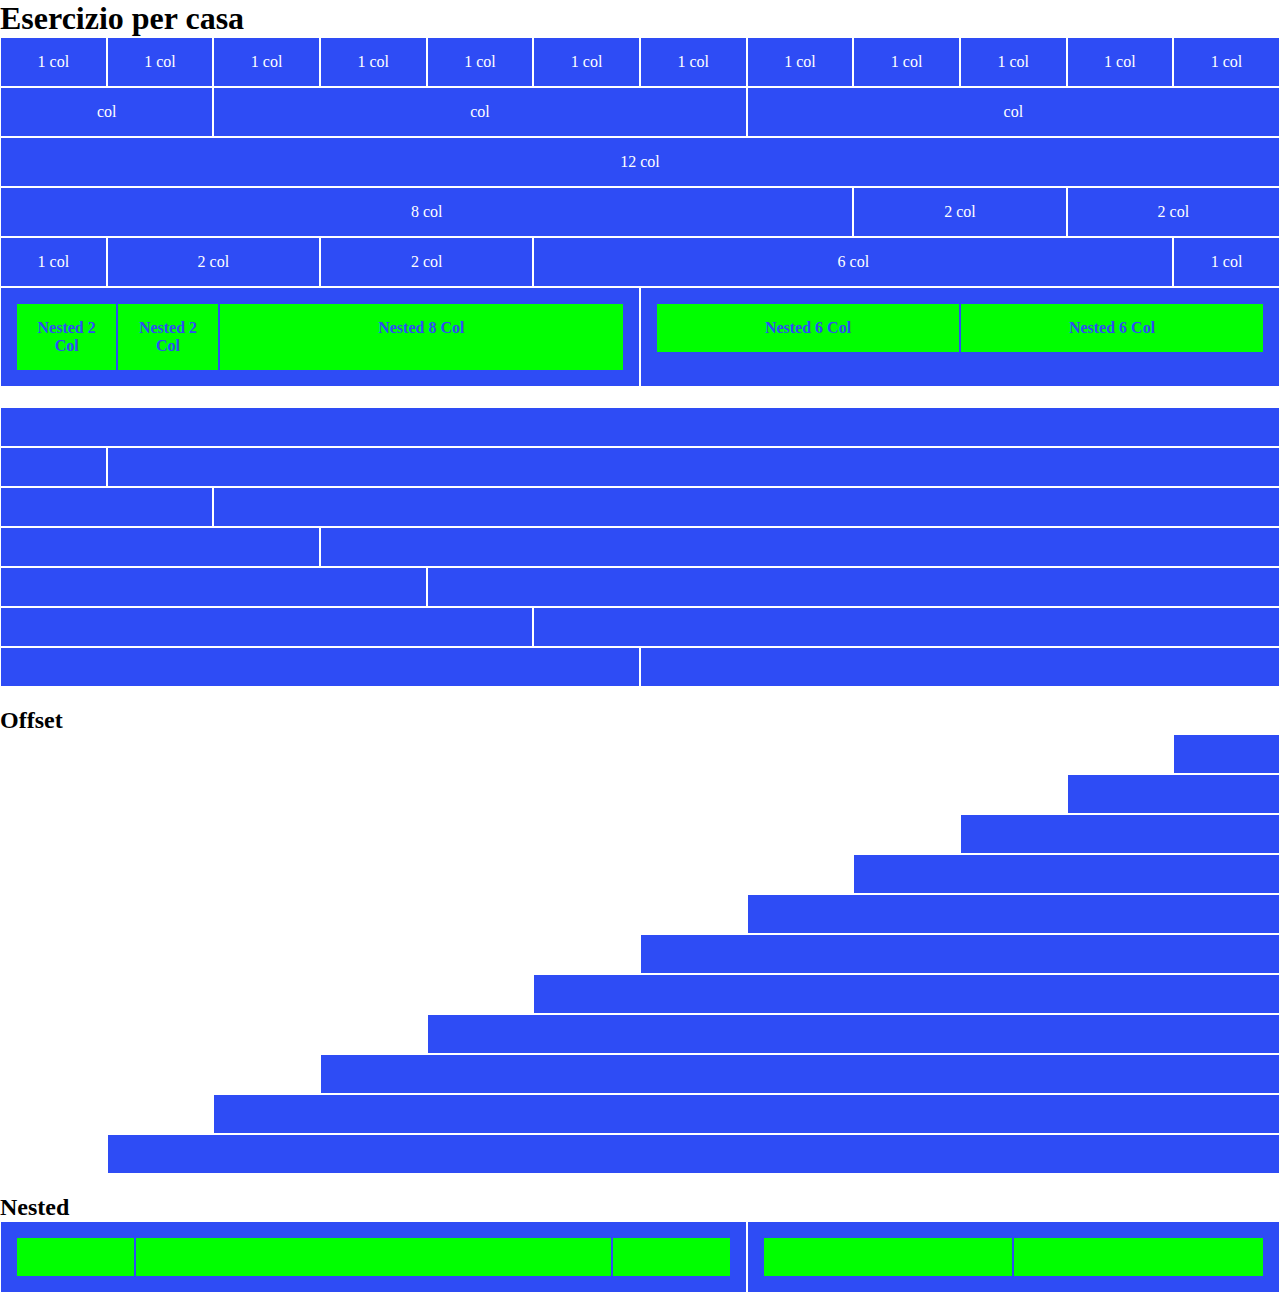
<file: index.html>
<!DOCTYPE html>
<html lang="en">
<head>
    <meta charset="UTF-8">
    <meta http-equiv="X-UA-Compatible" content="IE=edge">
    <meta name="viewport" content="width=device-width, initial-scale=1.0">
    <link rel="stylesheet" href="css/12BoolFlex.css">
    <link rel="stylesheet" href="css/12BoolFlexResponsive.css">
    <link rel="stylesheet" href="css/style.css">
    <title>12 Bool Flex</title>
</head>
<body>
    <div class="container">
        <h1>Esercizio per casa</h1>
        <div class="row">
            <div class="col-xs-6 col-lg-1">1 col</div>
            <div class="col-xs-6 col-lg-1">1 col</div>
            <div class="col-xs-6 col-lg-1">1 col</div>
            <div class="col-xs-6 col-lg-1">1 col</div>
            <div class="col-xs-6 col-lg-1">1 col</div>
            <div class="col-xs-6 col-lg-1">1 col</div>
            <div class="col-xs-6 col-lg-1">1 col</div>
            <div class="col-xs-6 col-lg-1">1 col</div>
            <div class="col-xs-6 col-lg-1">1 col</div>
            <div class="col-xs-6 col-lg-1">1 col</div>
            <div class="col-xs-6 col-lg-1">1 col</div>
            <div class="col-xs-6 col-lg-1">1 col</div>
        </div>

        <div class="row">
            <div class="col-xs-12 col-lg-2">col</div>
            <div class="col-xs-6 col-lg-5">col</div>
            <div class="col-xs-6 col-lg-5">col</div>
        </div>

        <div class="row">
            <div class="col-xs-12">12 col</div>
        </div>

        <div class="row">
            <div class="col-xs-12 col-lg-8">8 col</div>
            <div class="col-xs-6 col-lg-2">2 col</div>
            <div class="col-xs-6 col-lg-2">2 col</div>
        </div>

        <div class="row">
            <div class="col-xs-4 col-lg-1">1 col</div>
            <div class="col-xs-4 col-lg-2">2 col</div>
            <div class="col-xs-4 col-lg-2">2 col</div>
            <div class="col-xs-6 col-lg-6">6 col</div>
            <div class="col-xs-6 col-lg-1">1 col</div>
        </div>

        <div class="row">
            <div class="col-xs-12 col-lg-6">
                <div class="row">
                    <div class="col-xs-12 col-md-6 col-lg-2 nested">Nested 2 Col</div>
                    <div class="col-xs-12 col-md-6 col-lg-2 nested">Nested 2 Col</div>
                    <div class="col-xs-12 col-lg-8 nested">Nested 8 Col</div>
                </div>
            </div>
            <div class="col-xs-12 col-lg-6">
                <div class="row">
                    <div class="col-xs-12 col-md-6 nested">Nested 6 Col</div>
                    <div class="col-xs-12 col-md-6 nested">Nested 6 Col</div>
                </div>
            </div>
        </div>
    </div>

    <div class="container">
        <div class="row">
            <div class="col-xs-12"></div>
        </div>

        <div class="row">
            <div class="col-xs-1"></div>
            <div class="col-grow"></div>
        </div>

        <div class="row">
            <div class="col-xs-2"></div>
            <div class="col-grow"></div>
        </div>

        <div class="row">
            <div class="col-xs-3"></div>
            <div class="col-grow"></div>
        </div>

        <div class="row">
            <div class="col-xs-4"></div>
            <div class="col-grow"></div>
        </div>

        <div class="row">
            <div class="col-xs-5"></div>
            <div class="col-grow"></div>
        </div>
        <div class="row">
            <div class="col-xs-6"></div>
            <div class="col-grow"></div>
        </div>
    </div>

    <div class="container">
        <h2>Offset</h2>

        <div class="row">
            <div class="col-xs-1 offset-xs-11"></div>
        </div>
        <div class="row">
            <div class="col-xs-2 offset-xs-10"></div>
        </div>
        <div class="row">
            <div class="col-xs-3 offset-xs-9"></div>
        </div>
        <div class="row">
            <div class="col-xs-4 offset-xs-8"></div>
        </div>
        <div class="row">
            <div class="col-xs-5 offset-xs-7"></div>
        </div>
        <div class="row">
            <div class="col-xs-6 offset-xs-6"></div>
        </div>
        <div class="row">
            <div class="col-xs-7 offset-xs-5"></div>
        </div>
        <div class="row">
            <div class="col-xs-8 offset-xs-4"></div>
        </div>
        <div class="row">
            <div class="col-xs-9 offset-xs-3"></div>
        </div>
        <div class="row">
            <div class="col-xs-10 offset-xs-2"></div>
        </div>
        <div class="row">
            <div class="col-xs-11 offset-xs-1"></div>
        </div>
    </div>

    <div class="container">
        <h2>Nested</h2>

        <div class="row">
            <div class="col-xs-12 col-lg-7">
                <div class="row">
                    <div class="col-xs-12 col-lg-2 nested"></div>
                    <div class="col-xs-12 col-lg-8 nested"></div>
                    <div class="col-xs-12 col-lg-2 nested"></div>
                </div>
            </div>
            <div class="col-xs-12 col-lg-5">
                <div class="row">
                    <div class="col-xs-12 col-md-6 nested"></div>
                    <div class="col-xs-12 col-md-6 nested"></div>
                </div>
            </div>
        </div>
    </div>


</body>
</html>
</file>
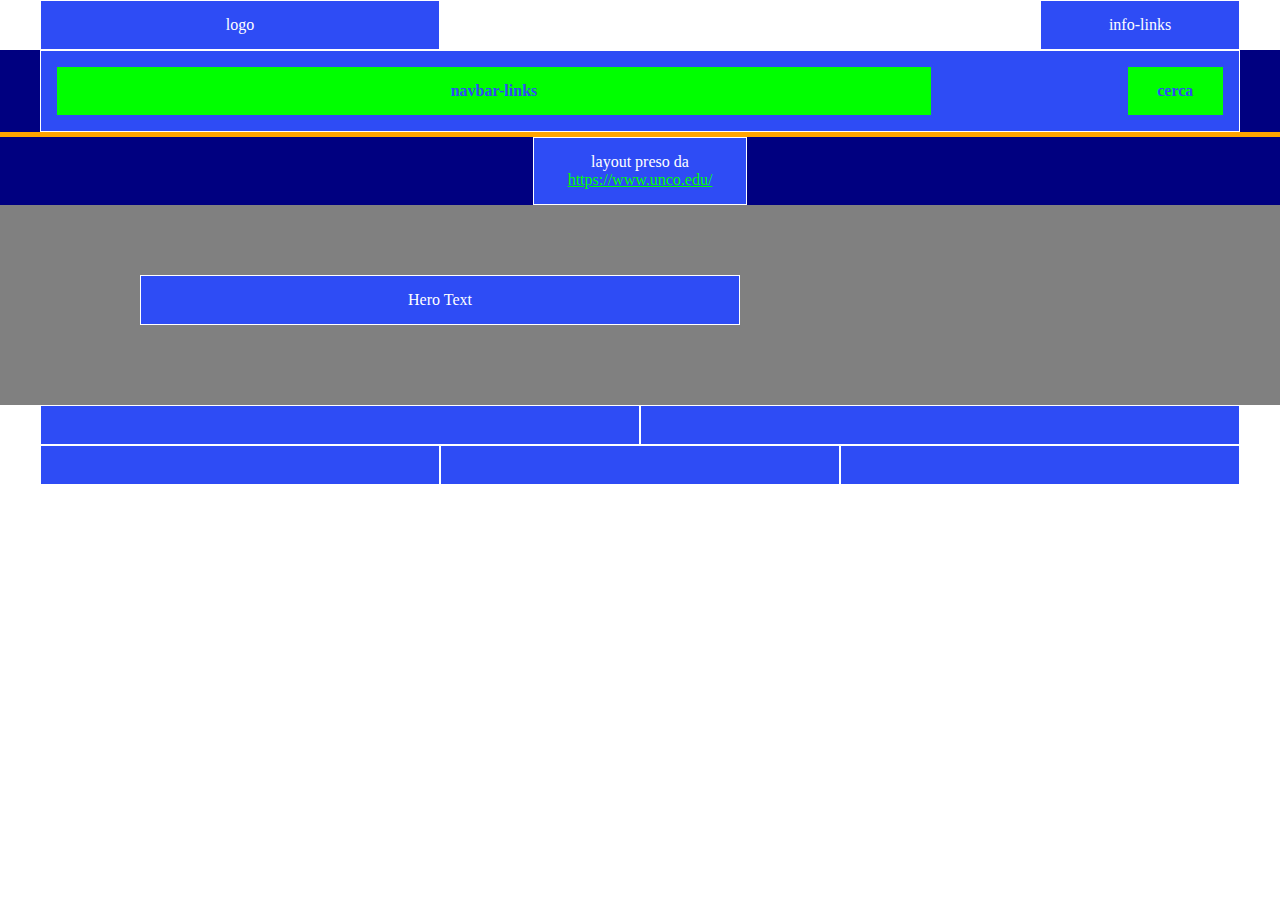
<file: Bonus/index.html>
<!DOCTYPE html>
<html lang="en">
<head>
    <meta charset="UTF-8">
    <meta http-equiv="X-UA-Compatible" content="IE=edge">
    <meta name="viewport" content="width=device-width, initial-scale=1.0">
    <link rel="stylesheet" href="css/12BoolFlex.css">
    <link rel="stylesheet" href="css/12BoolFlexResponsive.css">
    <link rel="stylesheet" href="css/style.css">
    <title>ex12Bonus - Northern Colorado</title>
</head>
<body>
    <header>
        <div class="container">
            <div class="logo">
                <div class="row s-bet">
                    <div class="col-xs-4">logo</div>
                    <div class="col-xs-2">info-links</div>
                </div>
            </div>
        </div>

            <nav>
                <div class="container">
                    <div class="row">
                        <div class="col-xs-12">
                            <div class="row">
                                <div class="col-xs-9 nested">navbar-links</div>
                                <div class="col-xs-1 offset-xs-2 nested">cerca</div>
                            </div>
                        </div>
                    </div>
                </div>
            </nav>
            <div class="bottom-nav">
                <div class="row centering">
                    <div class="col-xs-2">layout preso da <a href="https://www.unco.edu/" target="_blank">https://www.unco.edu/</a></div>
                </div>
            </div>
    </header>

    <section id="hero">
        <div class="container">
            <div class="row">
                <div class="col-xs-6 offset-xs-1">Hero Text</div>
            </div>
        </div>
    </section>

    <section id="explore">
        <div class="container">
            <div class="row">
                <div class="col-xs-6"></div>
                <div class="col-xs-6"></div>
            </div>
        </div>
    </section>

    <section id="podcast">
        <div class="container">
            <div class="row">
                <div class="col-xs-4"></div>
                <div class="col-xs-4"></div>
                <div class="col-xs-4"></div>
            </div>
        </div>
    </section>
</body>
</html>
</file>
<file: css/12BoolFlexResponsive.css>
/* SCREEN tra 780px e 960px */
@media screen and (min-width: 780px){
    /* Columns */
    .col-md-1{
        flex-basis: calc((100% / 12) * 1);
    }
    .col-md-2{
        flex-basis: calc((100% / 12) * 2);
    }
    .col-md-3{
        flex-basis: calc((100% / 12) * 3);
    }
    .col-md-4{
        flex-basis: calc((100% / 12) * 4);
    }
    .col-md-5{
        flex-basis: calc((100% / 12) * 5);
    }
    .col-md-6{
        flex-basis: calc((100% / 12) * 6);
    }
    .col-md-7{
        flex-basis: calc((100% / 12) * 7);
    }
    .col-md-8{
        flex-basis: calc((100% / 12) * 8);
    }
    .col-md-9{
        flex-basis: calc((100% / 12) * 9);
    }
    .col-md-10{
        flex-basis: calc((100% / 12) * 10);
    }
    .col-md-11{
        flex-basis: calc((100% / 12) * 11);
    }
    .col-md-12{
        flex-basis: calc((100% / 12) * 12);
    }

    /* Columns Offset */
    .offset-md-1{
        margin-left: calc((100% / 12) * 1);
    }
    .offset-md-2{
        margin-left: calc((100% / 12) * 2);
    }
    .offset-md-3{
        margin-left: calc((100% / 12) * 3);
    }
    .offset-md-4{
        margin-left: calc((100% / 12) * 4);
    }
    .offset-md-5{
        margin-left: calc((100% / 12) * 5);
    }
    .offset-md-6{
        margin-left: calc((100% / 12) * 6);
    }
    .offset-md-7{
        margin-left: calc((100% / 12) * 7);
    }
    .offset-md-8{
        margin-left: calc((100% / 12) * 8);
    }
    .offset-md-9{
        margin-left: calc((100% / 12) * 9);
    }
    .offset-md-10{
        margin-left: calc((100% / 12) * 10);
    }
    .offset-md-11{
        margin-left: calc((100% / 12) * 11);
    }
}

/* SCREEN > 960px */
@media screen and (min-width: 960px){
    .col-lg-1{
        flex-basis: calc((100% / 12) * 1);
    }
    .col-lg-2{
        flex-basis: calc((100% / 12) * 2);
    }
    .col-lg-3{
        flex-basis: calc((100% / 12) * 3);
    }
    .col-md-4{
        flex-basis: calc((100% / 12) * 4);
    }
    .col-lg-5{
        flex-basis: calc((100% / 12) * 5);
    }
    .col-lg-6{
        flex-basis: calc((100% / 12) * 6);
    }
    .col-lg-7{
        flex-basis: calc((100% / 12) * 7);
    }
    .col-lg-8{
        flex-basis: calc((100% / 12) * 8);
    }
    .col-lg-9{
        flex-basis: calc((100% / 12) * 9);
    }
    .col-lg-10{
        flex-basis: calc((100% / 12) * 10);
    }
    .col-lg-11{
        flex-basis: calc((100% / 12) * 11);
    }
    .col-lg-12{
        flex-basis: calc((100% / 12) * 12);
    }

    /* Columns Offset */
    .offset-lg-1{
        margin-left: calc((100% / 12) * 1);
    }
    .offset-lg-2{
        margin-left: calc((100% / 12) * 2);
    }
    .offset-lg-3{
        margin-left: calc((100% / 12) * 3);
    }
    .offset-lg-4{
        margin-left: calc((100% / 12) * 4);
    }
    .offset-lg-5{
        margin-left: calc((100% / 12) * 5);
    }
    .offset-lg-6{
        margin-left: calc((100% / 12) * 6);
    }
    .offset-lg-7{
        margin-left: calc((100% / 12) * 7);
    }
    .offset-lg-8{
        margin-left: calc((100% / 12) * 8);
    }
    .offset-lg-9{
        margin-left: calc((100% / 12) * 9);
    }
    .offset-lg-10{
        margin-left: calc((100% / 12) * 10);
    }
    .offset-lg-11{
        margin-left: calc((100% / 12) * 11);
    }
}
</file>
<file: css/style.css>
.row [class^="col-"]{
    padding: 15px;
    min-height: 40px;

    background-color: #2E4CF5;
    border: 1px solid white;
    color: white;
    text-align: center;
}

[class^="col-"].nested{
    background-color: lime;
    border: 1px solid #2E4CF5;
    color: #2E4CF5;
    font-weight: bolder;
}
</file>
<file: Bonus/css/12BoolFlexResponsive.css>
/* SCREEN tra 780px e 960px */
@media screen and (min-width: 780px){
    /* Columns */
    .col-md-1{
        flex-basis: calc((100% / 12) * 1);
    }
    .col-md-2{
        flex-basis: calc((100% / 12) * 2);
    }
    .col-md-3{
        flex-basis: calc((100% / 12) * 3);
    }
    .col-md-4{
        flex-basis: calc((100% / 12) * 4);
    }
    .col-md-5{
        flex-basis: calc((100% / 12) * 5);
    }
    .col-md-6{
        flex-basis: calc((100% / 12) * 6);
    }
    .col-md-7{
        flex-basis: calc((100% / 12) * 7);
    }
    .col-md-8{
        flex-basis: calc((100% / 12) * 8);
    }
    .col-md-9{
        flex-basis: calc((100% / 12) * 9);
    }
    .col-md-10{
        flex-basis: calc((100% / 12) * 10);
    }
    .col-md-11{
        flex-basis: calc((100% / 12) * 11);
    }
    .col-md-12{
        flex-basis: calc((100% / 12) * 12);
    }

    /* Columns Offset */
    .offset-md-1{
        margin-left: calc((100% / 12) * 1);
    }
    .offset-md-2{
        margin-left: calc((100% / 12) * 2);
    }
    .offset-md-3{
        margin-left: calc((100% / 12) * 3);
    }
    .offset-md-4{
        margin-left: calc((100% / 12) * 4);
    }
    .offset-md-5{
        margin-left: calc((100% / 12) * 5);
    }
    .offset-md-6{
        margin-left: calc((100% / 12) * 6);
    }
    .offset-md-7{
        margin-left: calc((100% / 12) * 7);
    }
    .offset-md-8{
        margin-left: calc((100% / 12) * 8);
    }
    .offset-md-9{
        margin-left: calc((100% / 12) * 9);
    }
    .offset-md-10{
        margin-left: calc((100% / 12) * 10);
    }
    .offset-md-11{
        margin-left: calc((100% / 12) * 11);
    }
}

/* SCREEN > 960px */
@media screen and (min-width: 960px){
    .col-lg-1{
        flex-basis: calc((100% / 12) * 1);
    }
    .col-lg-2{
        flex-basis: calc((100% / 12) * 2);
    }
    .col-lg-3{
        flex-basis: calc((100% / 12) * 3);
    }
    .col-md-4{
        flex-basis: calc((100% / 12) * 4);
    }
    .col-lg-5{
        flex-basis: calc((100% / 12) * 5);
    }
    .col-lg-6{
        flex-basis: calc((100% / 12) * 6);
    }
    .col-lg-7{
        flex-basis: calc((100% / 12) * 7);
    }
    .col-lg-8{
        flex-basis: calc((100% / 12) * 8);
    }
    .col-lg-9{
        flex-basis: calc((100% / 12) * 9);
    }
    .col-lg-10{
        flex-basis: calc((100% / 12) * 10);
    }
    .col-lg-11{
        flex-basis: calc((100% / 12) * 11);
    }
    .col-lg-12{
        flex-basis: calc((100% / 12) * 12);
    }

    /* Columns Offset */
    .offset-lg-1{
        margin-left: calc((100% / 12) * 1);
    }
    .offset-lg-2{
        margin-left: calc((100% / 12) * 2);
    }
    .offset-lg-3{
        margin-left: calc((100% / 12) * 3);
    }
    .offset-lg-4{
        margin-left: calc((100% / 12) * 4);
    }
    .offset-lg-5{
        margin-left: calc((100% / 12) * 5);
    }
    .offset-lg-6{
        margin-left: calc((100% / 12) * 6);
    }
    .offset-lg-7{
        margin-left: calc((100% / 12) * 7);
    }
    .offset-lg-8{
        margin-left: calc((100% / 12) * 8);
    }
    .offset-lg-9{
        margin-left: calc((100% / 12) * 9);
    }
    .offset-lg-10{
        margin-left: calc((100% / 12) * 10);
    }
    .offset-lg-11{
        margin-left: calc((100% / 12) * 11);
    }
}
</file>
<file: Bonus/css/style.css>
.row [class^="col-"]{
    padding: 15px;
    min-height: 40px;

    background-color: #2E4CF5;
    border: 1px solid white;
    color: white;
    text-align: center;
}

[class^="col-"].nested{
    background-color: lime;
    border: 1px solid #2E4CF5;
    color: #2E4CF5;
    font-weight: bolder;
}

a{
    color: lime;
}

nav{
    border-bottom: 5px solid orange;
}
nav, .bottom-nav{
    background-color: navy;
}

#hero{
    background-color: grey;
    min-height: 200px;
    padding-top: 70px;
}
</file>
<file: css/12BoolFlex.css>
/* Reset */
* {
    margin: 0;
    padding: 0;
    box-sizing: border-box;
}

/* Framework */
.container{
    /* max-width: 1200px; */
    width: 100%;
    margin: 0 auto 20px auto;
}
.row{
    display: flex;
    flex-wrap: wrap;
}

/* Columns */
.col-grow{
    flex-grow: 1;
}

.col-xs-1{
    flex-basis: calc((100% / 12) * 1);
}
.col-xs-2{
    flex-basis: calc((100% / 12) * 2);
}
.col-xs-3{
    flex-basis: calc((100% / 12) * 3);
}
.col-xs-4{
    flex-basis: calc((100% / 12) * 4);
}
.col-xs-5{
    flex-basis: calc((100% / 12) * 5);
}
.col-xs-6{
    flex-basis: calc((100% / 12) * 6);
}
.col-xs-7{
    flex-basis: calc((100% / 12) * 7);
}
.col-xs-8{
    flex-basis: calc((100% / 12) * 8);
}
.col-xs-9{
    flex-basis: calc((100% / 12) * 9);
}
.col-xs-10{
    flex-basis: calc((100% / 12) * 10);
}
.col-xs-11{
    flex-basis: calc((100% / 12) * 11);
}
.col-xs-12{
    flex-basis: calc((100% / 12) * 12);
}

/* Columns Offset */
.offset-xs-1{
    margin-left: calc((100% / 12) * 1);
}
.offset-xs-2{
    margin-left: calc((100% / 12) * 2);
}
.offset-xs-3{
    margin-left: calc((100% / 12) * 3);
}
.offset-xs-4{
    margin-left: calc((100% / 12) * 4);
}
.offset-xs-5{
    margin-left: calc((100% / 12) * 5);
}
.offset-xs-6{
    margin-left: calc((100% / 12) * 6);
}
.offset-xs-7{
    margin-left: calc((100% / 12) * 7);
}
.offset-xs-8{
    margin-left: calc((100% / 12) * 8);
}
.offset-xs-9{
    margin-left: calc((100% / 12) * 9);
}
.offset-xs-10{
    margin-left: calc((100% / 12) * 10);
}
.offset-xs-11{
    margin-left: calc((100% / 12) * 11);
}
</file>
<file: Bonus/css/12BoolFlex.css>
/* Reset */
* {
    margin: 0;
    padding: 0;
    box-sizing: border-box;
}

/* Framework */
.container{
    max-width: 1200px;
    /* width: 100%; */
    margin: 0 auto;
}
.row{
    display: flex;
    flex-wrap: wrap;
}

.s-bet{
    justify-content: space-between;
}

.col-grow{
    flex-grow: 1;
}

.centering{
    justify-content: center;
}

/* Columns */
.col-xs-1{
    flex-basis: calc((100% / 12) * 1);
}
.col-xs-2{
    flex-basis: calc((100% / 12) * 2);
}
.col-xs-3{
    flex-basis: calc((100% / 12) * 3);
}
.col-xs-4{
    flex-basis: calc((100% / 12) * 4);
}
.col-xs-5{
    flex-basis: calc((100% / 12) * 5);
}
.col-xs-6{
    flex-basis: calc((100% / 12) * 6);
}
.col-xs-7{
    flex-basis: calc((100% / 12) * 7);
}
.col-xs-8{
    flex-basis: calc((100% / 12) * 8);
}
.col-xs-9{
    flex-basis: calc((100% / 12) * 9);
}
.col-xs-10{
    flex-basis: calc((100% / 12) * 10);
}
.col-xs-11{
    flex-basis: calc((100% / 12) * 11);
}
.col-xs-12{
    flex-basis: calc((100% / 12) * 12);
}

/* Columns Offset */
.offset-xs-1{
    margin-left: calc((100% / 12) * 1);
}
.offset-xs-2{
    margin-left: calc((100% / 12) * 2);
}
.offset-xs-3{
    margin-left: calc((100% / 12) * 3);
}
.offset-xs-4{
    margin-left: calc((100% / 12) * 4);
}
.offset-xs-5{
    margin-left: calc((100% / 12) * 5);
}
.offset-xs-6{
    margin-left: calc((100% / 12) * 6);
}
.offset-xs-7{
    margin-left: calc((100% / 12) * 7);
}
.offset-xs-8{
    margin-left: calc((100% / 12) * 8);
}
.offset-xs-9{
    margin-left: calc((100% / 12) * 9);
}
.offset-xs-10{
    margin-left: calc((100% / 12) * 10);
}
.offset-xs-11{
    margin-left: calc((100% / 12) * 11);
}
</file>
